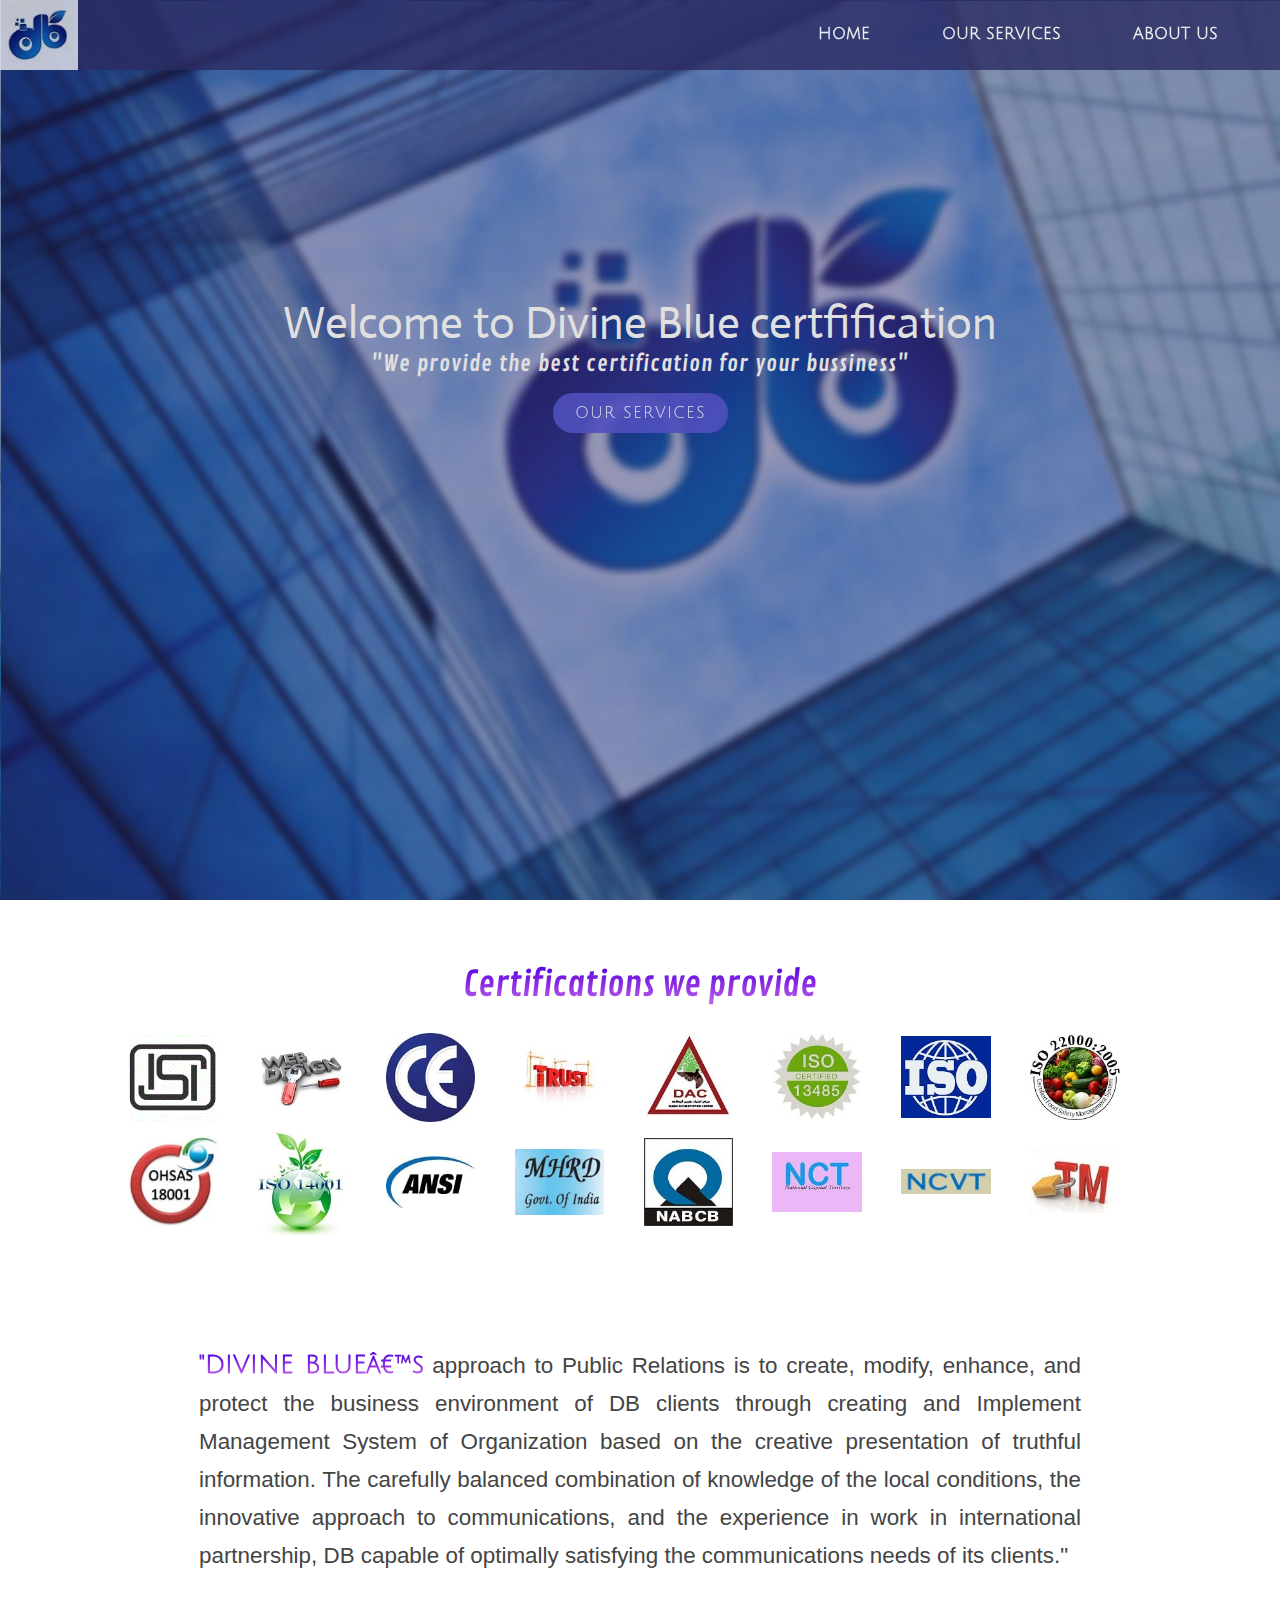
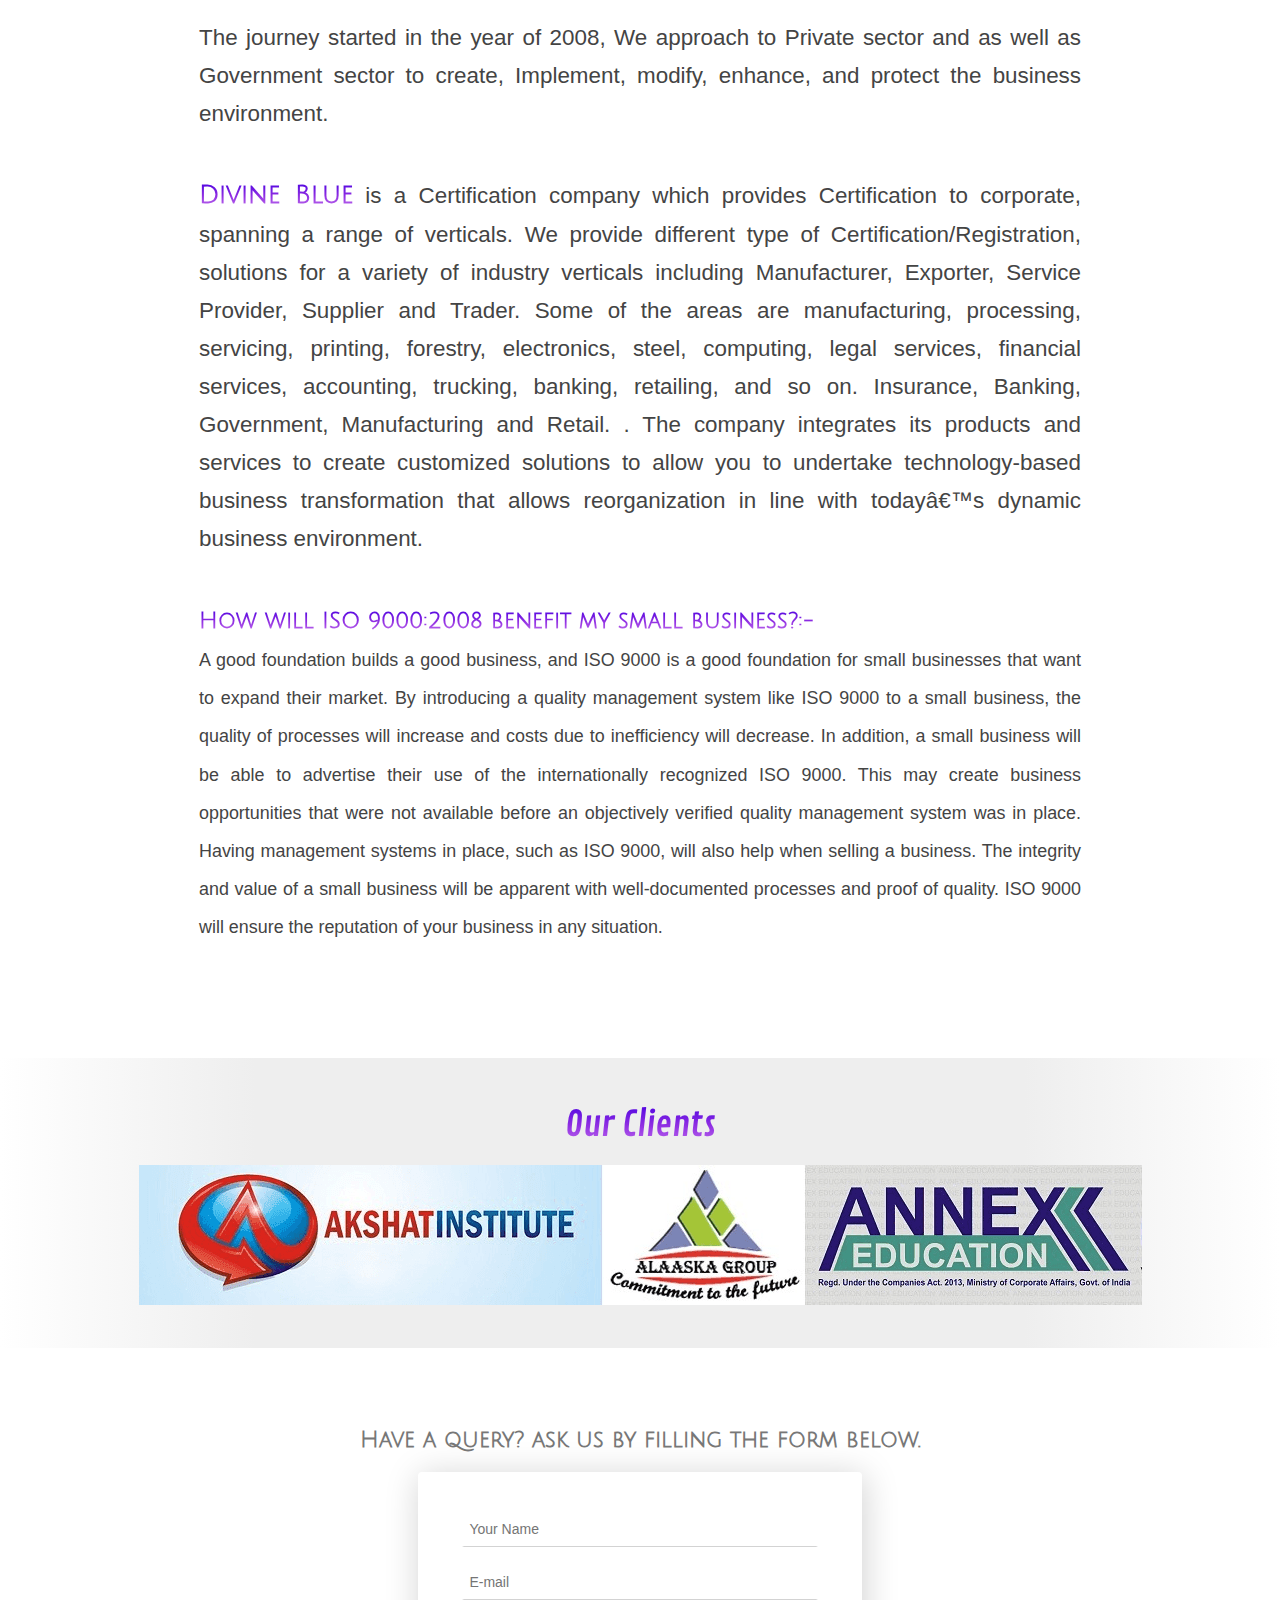
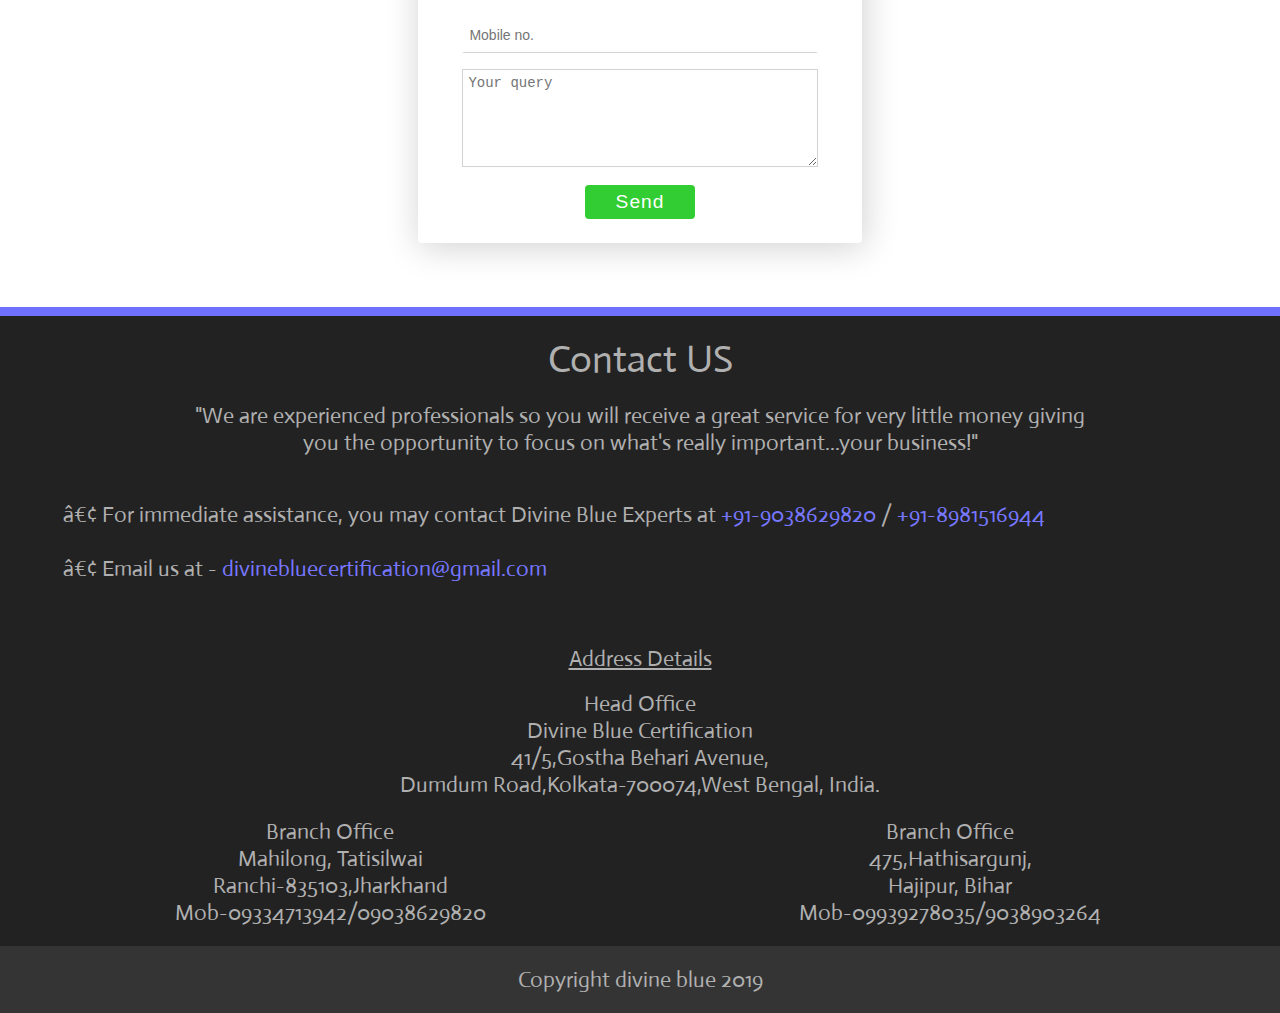
<file: index.html>
<!DOCTYPE html>
<html>
    <head>
                <!-- Global site tag (gtag.js) - Google Analytics -->
        <script async src="https://www.googletagmanager.com/gtag/js?id=UA-124664365-1"></script>
        <script>
          window.dataLayer = window.dataLayer || [];
          function gtag(){dataLayer.push(arguments);}
          gtag('js', new Date());

          gtag('config', 'UA-124664365-1');
        </script>

        <title>Divine Blue</title>
        <meta name="charset" content="utf-8">
        <meta name="viewport" content="width=device-width, initial-scale=1.0">
        <link rel="stylesheet" type="text/css" href="style.css">
        <link href="https://fonts.googleapis.com/css?family=Julius+Sans+One|Actor|Contrail+One" rel="stylesheet">
        <link rel="icon" type="image/jpg" href="images/dblogo.jpg">
    </head>
    <body>

        <!--heading-->
        <div class="banner">
        
            <!--navigation-->
            <div class="overlay"></div>
            <div class="navigation">
                <img src="images/dblogo.jpg">
                <div class="navbtn"></div>
                <div class="nav">
                    <a href="#">HOME</a>
                    <a href="Ourservice/ourservices.html">OUR SERVICES</a>
                    <a href="about/about.html">ABOUT US</a>
                </div>
            </div>
            
            <!-- main heading -->
            <div class="main">
                <div class="maincontent">
                    <h1>Welcome to Divine Blue certfification</h1>
                    <h4>"We provide the best certification for your bussiness"</h4>
                    <a href="Ourservice/ourservices.html">OUR SERVICES</a>
                </div>
            </div>

        </div>
        
        <div class="about">
            <h2>Certifications we provide</h2>
            <div class="services">
                <img src="plogo/plogo1.gif">
                <img src="plogo/plogo2.jpg">
                <img src="plogo/plogo3.jpg">
                <img src="plogo/plogo4.jpg">
                <img src="plogo/plogo5.jpg">
                <img src="plogo/plogo6.jpg">
                <img src="plogo/plogo7.jpg">
                <img src="plogo/plogo8.jpg">
                <img src="plogo/plogo9.jpg">
                <img src="plogo/plogo10.jpg">
                <img src="plogo/plogo11.jpg">
                <img src="plogo/plogo12.jpg">
                <img src="plogo/plogo13.jpg">
                <img src="plogo/plogo14.jpg">
                <img src="plogo/plogo15.jpg">
                <img src="plogo/plogo18.jpg">
            </div>
        </div>

            <div class="content">
                <p>
                    <span>"DIVINE BLUE’s</span> approach to Public Relations is to create, modify, enhance, and protect the business environment of DB clients through creating and Implement Management System of Organization based on the creative presentation of truthful information.
                    The carefully balanced combination of knowledge of the local conditions, the innovative approach to communications, and the experience in work in international partnership, DB capable of optimally satisfying the communications needs of its clients."
                </p>
                <p>
                    The journey started in the year of 2008, We approach to Private sector and as well as Government sector to create, Implement, modify, enhance, and protect the business environment.
                </p>
                <p>
                    <span>Divine Blue</span> is a Certification company which provides Certification to corporate, spanning a range of verticals. We provide different type of Certification/Registration, solutions for a variety of industry verticals including Manufacturer, Exporter, Service Provider, Supplier and Trader. Some of the areas are manufacturing, processing, servicing, printing, forestry, electronics, steel, computing, legal services, financial services, accounting, trucking, banking, retailing, and so on. Insurance, Banking, Government, Manufacturing and Retail.  . The company integrates its products and services to create customized solutions to allow you to undertake technology-based business transformation that allows reorganization in line with today’s dynamic business environment.
                </p>
                <p class="left">
                    <span>How will ISO 9000:2008 benefit my small business?:-</span><br>
                    A good foundation builds a good business, and ISO 9000 is a good foundation for small businesses that want to expand their market. By introducing a quality management system like ISO 9000 to a small business, the quality of processes will increase and costs due to inefficiency will decrease. In addition, a small business will be able to advertise their use of the internationally recognized ISO 9000. This may create business opportunities that were not available before an objectively verified quality management system was in place. Having management systems in place, such as ISO 9000, will also help when selling a business. The integrity and value of a small business will be apparent with well-documented processes and proof of quality. ISO 9000 will ensure the reputation of your business in any situation.
                </p>
            </div>

            <div class="slideshow">
                <h2>Our Clients<h2>
            <div class="tech-slideshow">
                <div class="mover-1"></div>
            </div>
           </div>

           <div class="forms">
               <div>Have a query? ask us by filling the form below.</div>
           <form name="queries" method="POST" netlify>
                <p>
                   <input type="text" name="name" placeholder="Your Name" required>
                </p>
                <p>
                   <input type="email" name="email" placeholder="E-mail" required>
                </p>
                <p>
                    <input type="tel" name="phone-no" placeholder="Mobile no." required>
                </p>
                <p>
                   <textarea name="query" placeholder="Your query" required></textarea>
                </p>
                <div data-netlify-recaptcha></div>
                <p>
                   <button type=”submit”>Send</button>
                </p>
           </form>
           </div>

            <div class="contact">
                    <div class="head">Contact US</div>
                    <p>"We are experienced professionals so you will receive a great service for very little money giving you the opportunity to focus on what's really important...your business!"</p>
                    <div class="text">
                        • For immediate assistance, you may contact Divine Blue Experts at <a href="tel:+91-9038629820">+91-9038629820</a> / <a herf="tel:+91-8981516944">+91-8981516944</a><br><br>
                        • Email us at - <a href="mailto:divinebluecertification@gmail.com">divinebluecertification@gmail.com</a>                          
                    </div>
                    <div class="heading">Address Details</div>
                    <div>Head Office<br>
                        Divine Blue Certification<br>
                        41/5,Gostha Behari Avenue,<br>
                        Dumdum Road,Kolkata-700074,West Bengal, India.
                    </div>
                    <div class="branch">
                        <div class="first1">
                            Branch Office<br>
                            Mahilong, Tatisilwai<br>
                            Ranchi-835103,Jharkhand<br>
                            Mob-09334713942/09038629820
                        </div>
                        <div class="second1">
                            Branch Office<br>
                            475,Hathisargunj,<br>
                            Hajipur, Bihar<br>
                            Mob-09939278035/9038903264
                        </div>
                    </div>
                    <div class="copyright">
                        Copyright divine blue 2019
                    </div>
            </div

    </body>
    <script src="script.js"></script>
</html>
</file>
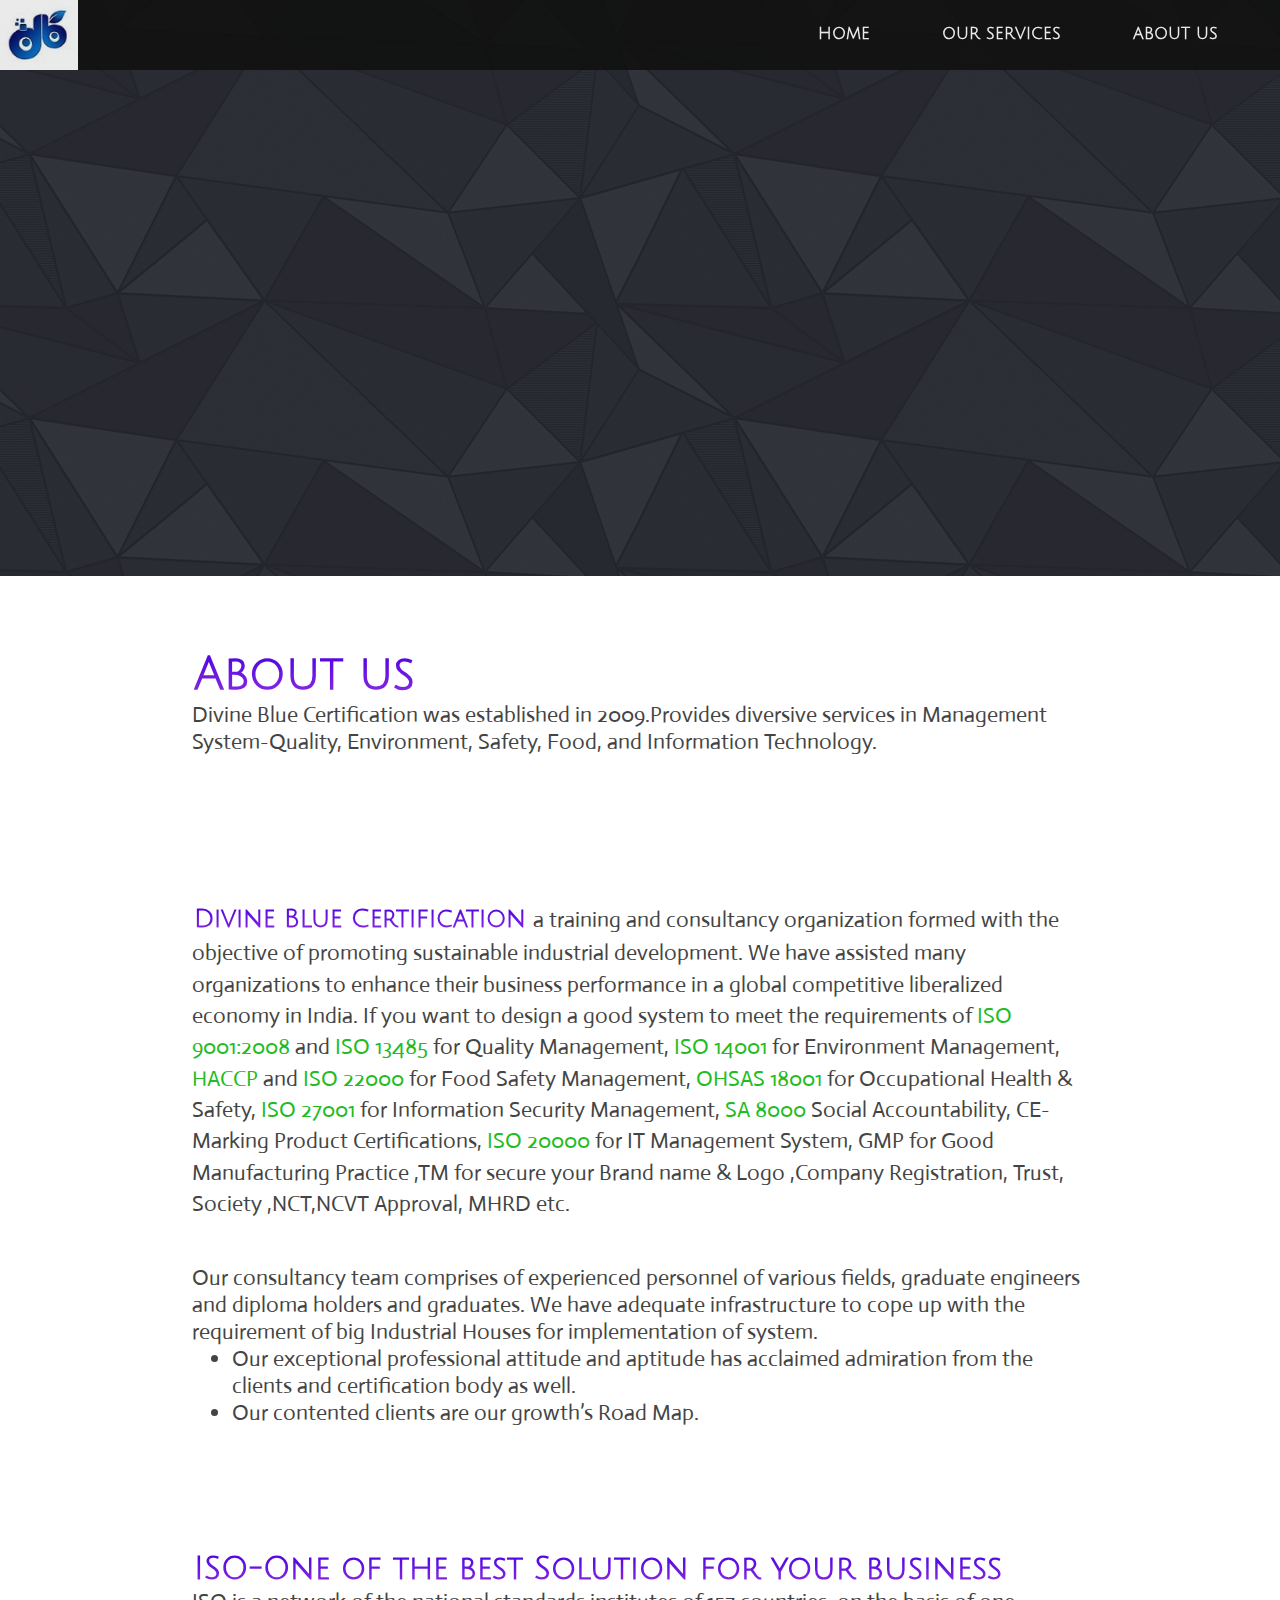
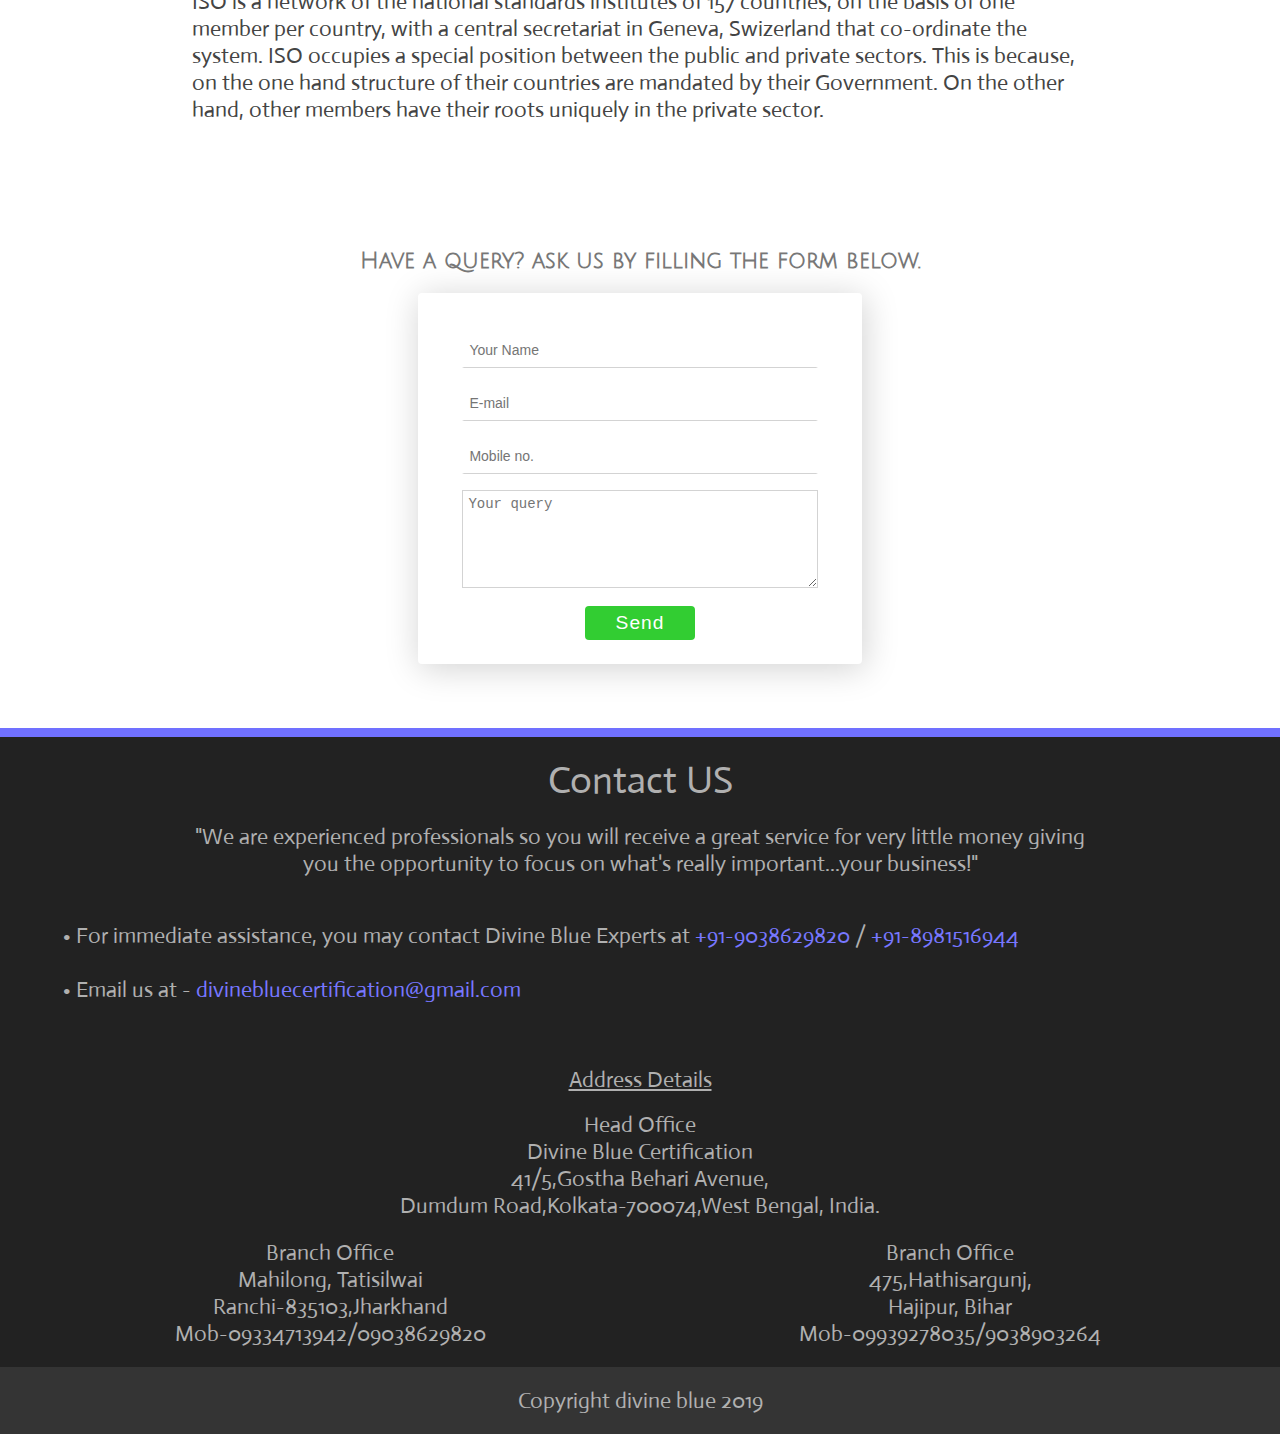
<file: about/about.html>
<!DOCTYPE html>
<html>
    <head>
        <link rel="stylesheet" type="text/css" href="style.css">
        <meta name="viewport" content="width=device-width, initial-scale=1.0">
        <link href="https://fonts.googleapis.com/css?family=Julius+Sans+One|Actor|Contrail+One" rel="stylesheet">
    </head>
    <body>
        <div class="banner">
        
            <!--navigation-->
            <div class="overlay"></div>
            <div class="navigation">
                <img src="../images/dblogo.jpg">
                <div class="navbtn"></div>
                <div class="nav">
                    <a href="../index.html">HOME</a>
                    <a href="../Ourservice/ourservices.html">OUR SERVICES</a>
                    <a href="#">ABOUT US</a>
                </div>
            </div>
            
            <!-- main heading -->
            <div class="main">
                <h4 class="js"></h4>
                <div class="explore">know more</div>
            </div>

        </div>
        
        <div class="content">
            <div class = "first">
            <h1>About us</h1>
                Divine Blue Certification was established in 2009.Provides diversive services in Management System-Quality, Environment, Safety, Food, and      Information Technology.
            </div>
            <div class="second">
                <h1>Divine Blue Certification</h1> a training and consultancy organization formed with the objective of promoting sustainable industrial development. We have assisted many organizations to enhance their business performance in a global competitive liberalized economy in India. If you want to design a good system to meet the requirements of <span>ISO 9001:2008</span>  and <span>ISO 13485</span> for Quality Management, <span>ISO 14001</span> for Environment Management,  <span>HACCP</span> and <span>ISO 22000</span> for Food Safety Management,  <span>OHSAS 18001</span> for Occupational Health & Safety,  <span>ISO 27001</span> for Information Security Management, <span>SA 8000</span> Social Accountability,  CE-Marking Product Certifications,  <span>ISO 20000</span> for IT Management System, GMP for Good Manufacturing Practice ,TM for secure your Brand name & Logo ,Company Registration, Trust, Society ,NCT,NCVT Approval, MHRD etc.
            </div>
            <div class="third">
                Our consultancy team comprises of experienced personnel of various fields, graduate engineers and diploma holders and graduates. We have adequate infrastructure to cope up with the requirement of big Industrial Houses for implementation of system.
                <ul>
                    <li>Our exceptional professional attitude and aptitude has acclaimed admiration from the clients and certification body as well.</li>
                    <li>Our contented clients are our growth’s Road Map.</li>
                </ul>
            </div>
            <div class="fourth">
                <h1>ISO-One of the best Solution for your business</h1>
                ISO is a network of the national standards institutes of 157 countries, on the basis of one member per country, with a central secretariat in Geneva, Swizerland that co-ordinate the system. ISO occupies a special position between the public and private sectors. This is because, on the one hand structure of their countries are mandated by their Government. On the other hand, other members have their roots uniquely in the private sector.
            </div>
        </div>
        
        <div class="forms">
            <div>Have a query? ask us by filling the form below.</div>
           <form name="queries" method="POST" netlify>
                <p>
                   <input type="text" name="name" placeholder="Your Name" required>
                </p>
                <p>
                   <input type="email" name="email" placeholder="E-mail" required>
                </p>
                <p>
                    <input type="tel" name="phone-no" placeholder="Mobile no." required>
                </p>
                <p>
                   <textarea name="query" placeholder="Your query" required></textarea>
                </p>
                <div data-netlify-recaptcha></div>
                <p>
                   <button type=”submit”>Send</button>
                </p>
           </form>
        </div>
        
        <div class="contact">
            <div class="head">Contact US</div>
            <p>"We are experienced professionals so you will receive a great service for very little money giving you the opportunity to focus on what's really important...your business!"</p>
            <div class="text">
                • For immediate assistance, you may contact Divine Blue Experts at <a href="tel:+91-9038629820">+91-9038629820</a> / <a herf="tel:+91-8981516944">+91-8981516944</a><br><br>
                • Email us at - <a href="mailto:divinebluecertification@gmail.com">divinebluecertification@gmail.com</a>      
            </div>
            <div class="heading">Address Details</div>
            <div>Head Office<br>
                Divine Blue Certification<br>
                41/5,Gostha Behari Avenue,<br>
                Dumdum Road,Kolkata-700074,West Bengal, India.
            </div>
            <div class="branch">
                <div class="first1">
                    Branch Office<br>
                    Mahilong, Tatisilwai<br>
                    Ranchi-835103,Jharkhand<br>
                    Mob-09334713942/09038629820
                </div>
                <div class="second1">
                    Branch Office<br>
                    475,Hathisargunj,<br>
                    Hajipur, Bihar<br>
                    Mob-09939278035/9038903264
                </div>
            </div>
            <div class="copyright">
                Copyright divine blue 2019
            </div>
        </div>
        
    </body>
    <script src="script.js"></script>
</html>
</file>
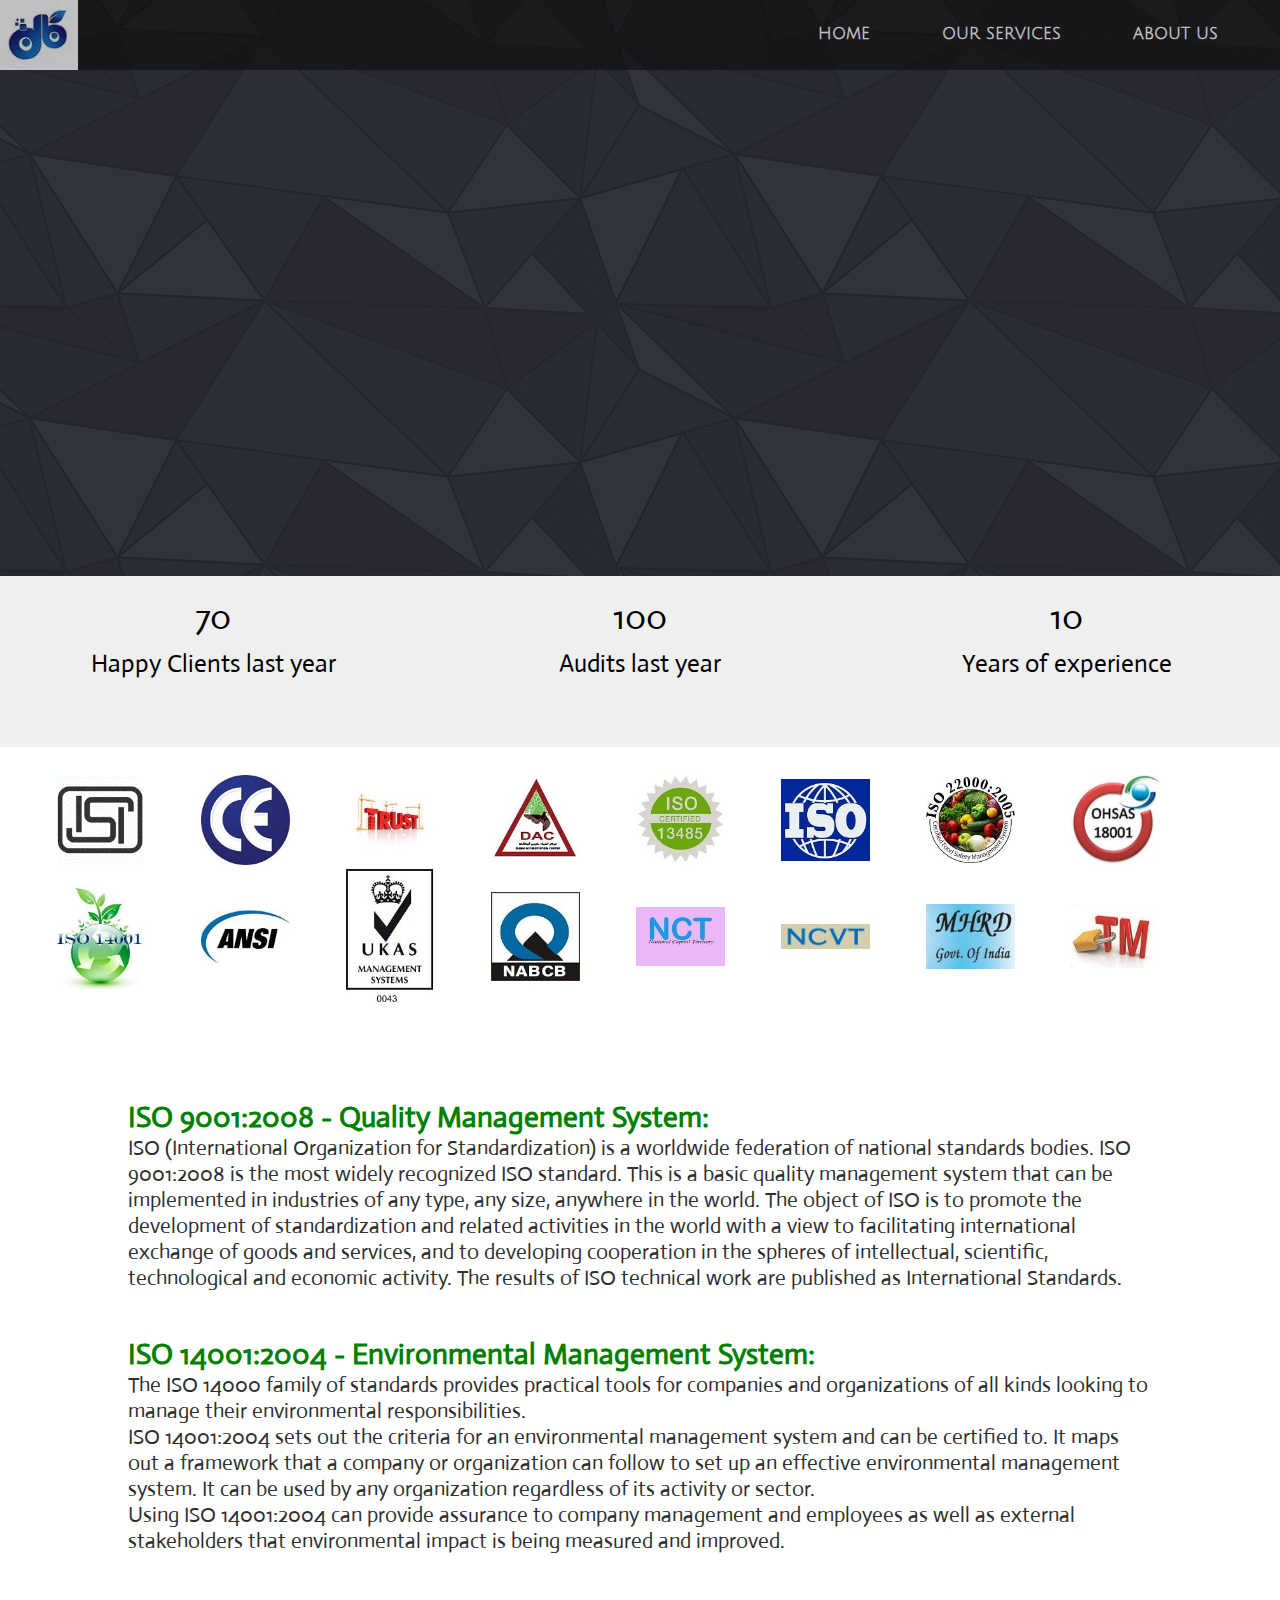
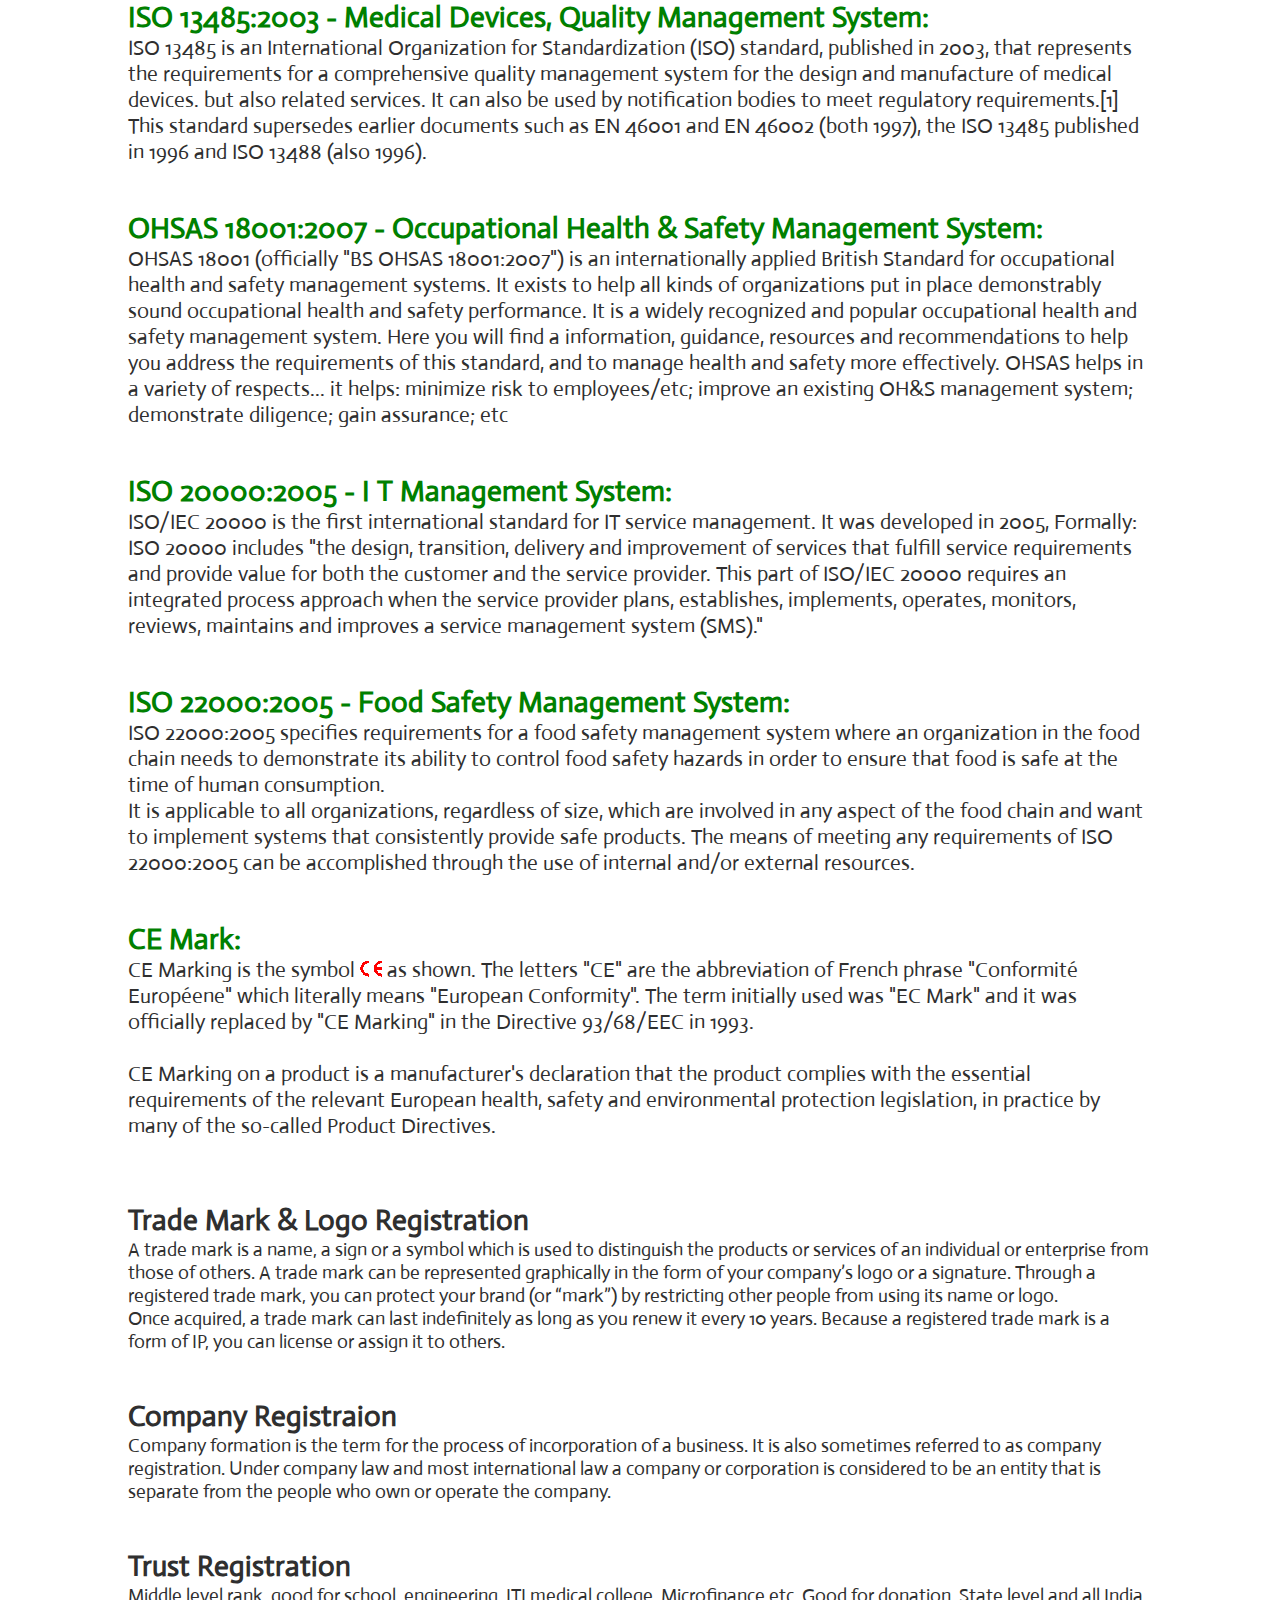
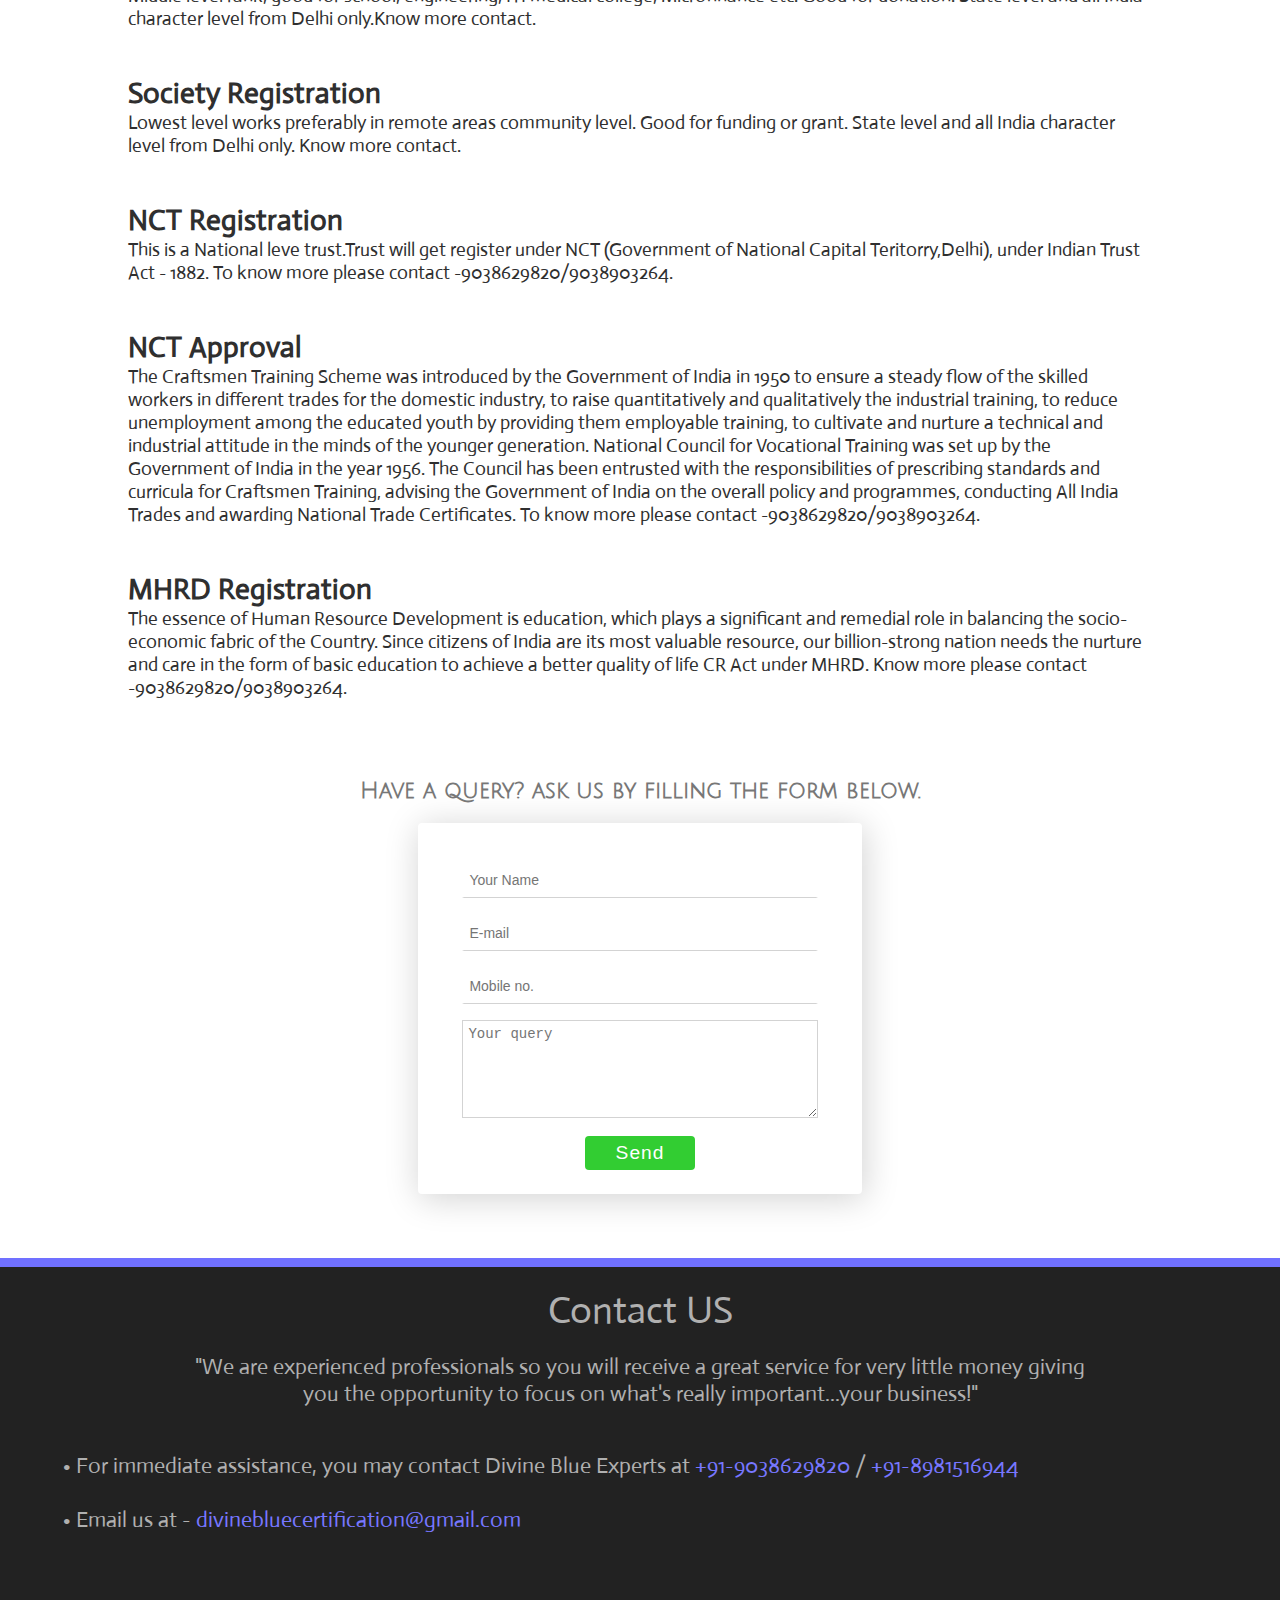
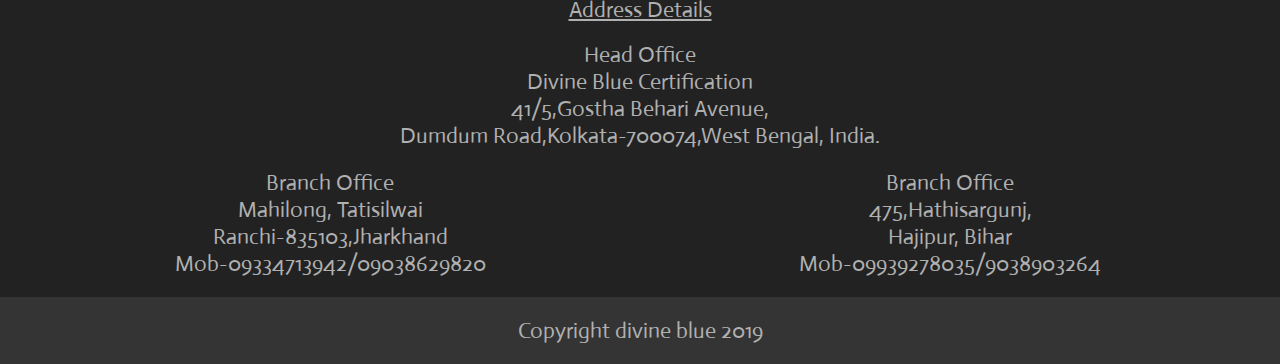
<file: Ourservice/ourservices.html>
<!DOCTYPE html>
<html>
    <head>
        <link rel="stylesheet" type="text/css" href="osstyle.css">
        <meta name="viewport" content="width=device-width, initial-scale=1.0">
        <link href="https://fonts.googleapis.com/css?family=Julius+Sans+One|Actor|Contrail+One" rel="stylesheet">
        <link rel="icon" type="image/jpg" href="../images/dblogo.jpg">
    </head>
    <body>
        <div class="banner">
        
            <!--navigation-->
            <div class="overlay"></div>
            <div class="navigation">
                <img src="../images/dblogo.jpg">
                <div class="navbtn"></div>
                <div class="nav">
                    <a href="../index.html">HOME</a>
                    <a href="#">OUR SERVICES</a>
                    <a href="../about/about.html">ABOUT US</a>
                </div>
            </div>
            
            <!-- main heading -->
            <div class="main">
                <h4 class="js"></h4>
                <div class="explore">Explore</div>
            </div>

        </div>
        
        <div class="about">
            <div class="first">
                70
                <div>Happy Clients last year</div>
            </div>
            <div class="second">
                100
                <div>Audits last year</div>
            </div>
            <div class="third">
                10
                <div>Years of experience</div>
            </div>
        </div>
        
        <div class="below">
            <a><img src="../plogo/plogo1.gif"></a>
            <a href="#s7"><img src="../plogo/plogo3.jpg"></a>
            <a href="#s10"><img src="../plogo/plogo4.jpg"></a>
            <a><img src="../plogo/plogo5.jpg"></a>
            <a href="#s3"><img src="../plogo/plogo6.jpg"></a>
            <a href="#s1"><img src="../plogo/plogo7.jpg"></a>
            <a href="#s6"><img src="../plogo/plogo8.jpg"></a>
            <a href="#s4"><img src="../plogo/plogo9.jpg"></a>
            <a href="#s2"><img src="../plogo/plogo10.jpg"></a>
            <a><img src="../plogo/plogo11.jpg"></a>
            <a><img src="../plogo/plogo17.jpg"></a>
            <a><img src="../plogo/plogo13.jpg"></a>
            <a href="#s13"><img src="../plogo/plogo14.jpg"></a>
            <a><img src="../plogo/plogo15.jpg"></a>
            <a href="#s14"><img src="../plogo/plogo12.jpg"></a>
            <a href="#s8"><img src="../plogo/plogo18.jpg"></a>
        </div>
        
        <div class="content">
            <div id="s1">
                <h2>ISO 9001:2008 - Quality Management System:</h2>
                <p class="subset">ISO (International Organization for Standardization) is a worldwide federation of national standards bodies. ISO 9001:2008 is the most widely recognized ISO standard. This is a basic quality management system that can be implemented in industries of any type, any size, anywhere in the world. The object of ISO is to promote the development of standardization and related activities in the world with a view to facilitating international exchange of goods and services, and to developing cooperation in the spheres of intellectual, scientific, technological and economic activity.  The results of ISO technical work are published as International Standards.</p>
            </div>
            <div id="s2">
                <h2>ISO 14001:2004 - Environmental Management System:</h2>
                <p>The ISO 14000 family of standards provides practical tools for companies and organizations of all kinds looking to manage their environmental responsibilities.<br>
                ISO 14001:2004 sets out the criteria for an environmental management system and can be certified to. It maps out a framework that a company or organization can follow to set up an effective environmental management system. It can be used by any organization regardless of its activity or sector.<br>
                Using ISO 14001:2004 can provide assurance to company management and employees as well as external stakeholders that environmental impact is being measured and improved.
                </p>
            </div>
            <div id="s3">
                <h2>ISO 13485:2003 - Medical Devices, Quality Management System:</h2>
                <p>ISO 13485 is an International Organization for Standardization (ISO) standard, published in 2003, that represents the requirements for a comprehensive quality management system for the design and manufacture of medical devices. but also related services. It can also be used by notification bodies to meet regulatory requirements.[1] This standard supersedes earlier documents such as EN 46001 and EN 46002 (both 1997), the ISO 13485 published in 1996 and ISO 13488 (also 1996).</p>
            </div>
            <div id="s4">
                <h2>OHSAS 18001:2007 - Occupational Health & Safety Management System:</h2>
                <p>OHSAS 18001 (officially "BS OHSAS 18001:2007") is an internationally applied British Standard for occupational health and safety management systems. It exists to help all kinds of organizations put in place demonstrably sound occupational health and safety performance. It is a widely recognized and popular occupational health and safety management system. Here you will find a information, guidance, resources and recommendations to help you address the requirements of this standard, and to manage health and safety more effectively. OHSAS helps in a variety of respects... it helps: minimize risk to employees/etc; improve an existing OH&S management system; demonstrate diligence; gain assurance; etc</p>
            </div>
            <div id="s5">
                <h2>ISO 20000:2005 - I T Management System:</h2>
                <p>ISO/IEC 20000 is the first international standard for IT service management. It was developed in 2005, Formally: ISO 20000 includes "the design, transition, delivery and improvement of services that fulfill service requirements and provide value for both the customer and the service provider. This part of ISO/IEC 20000 requires an integrated process approach when the service provider plans, establishes, implements, operates, monitors, reviews, maintains and improves a service management system (SMS)."</p>
            </div>
            <div id="s6">
                <h2>ISO 22000:2005 - Food Safety Management System:</h2>
                <p>ISO 22000:2005 specifies requirements for a food safety management system where an organization in the food chain needs to demonstrate its ability to control food safety hazards in order to ensure that food is safe at the time of human consumption.<br>
                It is applicable to all organizations, regardless of size, which are involved in any aspect of the food chain and want to implement systems that consistently provide safe products. The means of meeting any requirements of ISO 22000:2005 can be accomplished through the use of internal and/or external resources.</p>
            </div>
            <div id="s7">
                <h2>CE Mark:</h2>
                <p>CE Marking is the symbol <img src="ce.gif"> as shown. The letters "CE" are the abbreviation of French phrase "Conformité  Européene" which literally means "European Conformity". The term initially used was "EC Mark" and it was officially replaced by "CE Marking" in the Directive 93/68/EEC in 1993.<br><br>CE Marking on a product is a manufacturer's declaration that the product complies with the essential requirements of the relevant European health, safety and environmental protection legislation, in practice by many of the so-called Product Directives.</p>
            </div>
        </div>
        
        <div class="otherContent">
            <div id="s8">
                <h2>Trade Mark & Logo Registration</h2>
                <p>A trade mark is a name, a sign or a symbol which is used to distinguish the products or services of an individual or enterprise from those of others. A trade mark can be represented graphically in the form of your company’s logo or a signature. Through a registered trade mark, you can protect your brand (or “mark”) by restricting other people from using its name or logo.<br>
                Once acquired, a trade mark can last indefinitely as long as you renew it every 10 years. Because a registered trade mark is a form of IP, you can license or assign it to others.
                </p>
            </div>
            <div id="s9">
                <h2>Company Registraion</h2>
                <p>Company formation is the term for the process of incorporation of a business. It is also sometimes referred to as company registration. Under company law and most international law a company or corporation is considered to be an entity that is separate from the people who own or operate the company.</p>
            </div>
            <div id="s10">
                <h2>Trust Registration</h2>
                <p>
                    Middle level rank, good for school, engineering, ITI medical college, Microfinance etc. 
                    Good for donation. State level and all India character level from Delhi only.Know more contact.
                </p>
            </div>
            <div id="s11">
                <h2>Society Registration</h2>
                <p>
                    Lowest level works preferably in remote areas community level. Good for funding or grant. State level and all India character level from Delhi only. Know more contact.
                </p>
            </div>
            <div id="s12">
                <h2>NCT Registration</h2>
                <p>
                    This is a National leve trust.Trust will get register under NCT (Government of National Capital Teritorry,Delhi), under Indian Trust Act - 1882. To know more please contact -9038629820/9038903264.
                </p>
            </div>
            <div id="s13">
                <h2>NCT Approval</h2>
                <p>
                    The Craftsmen Training Scheme was introduced by the Government of India in 1950 to ensure a steady flow of the skilled workers in different trades for the domestic industry, to raise quantitatively and qualitatively the industrial training, to reduce unemployment among the educated youth by providing them employable training, to cultivate and nurture a technical and industrial attitude in the minds of the younger generation. National Council for Vocational Training was set up by the Government of India in the year 1956. The Council has been entrusted with the responsibilities of prescribing standards and curricula for Craftsmen Training, advising the Government of India on the overall policy and programmes, conducting All India Trades and awarding National Trade Certificates. To know more please contact -9038629820/9038903264.
                </p>
            </div>
            <div id="s14">
                <h2>MHRD Registration</h2>
                <p>
                    The essence of Human Resource Development is education, which plays a significant and remedial role in balancing the socio-economic fabric of the Country. Since citizens of India are its most valuable resource, our billion-strong nation needs the nurture and care in the form of basic education to achieve a better quality of life CR Act under MHRD. Know more please contact -9038629820/9038903264.
                </p>
            </div>
        </div>
        
        <div class="forms">
               <div>Have a query? ask us by filling the form below.</div>
           <form name="queries" method="POST" netlify>
                <p>
                   <input type="text" name="name" placeholder="Your Name">
                </p>
                <p>
                   <input type="email" name="email" placeholder="E-mail">
                </p>
                <p>
                    <input type="tel" name="phone-no" placeholder="Mobile no.">
                </p>
                <p>
                   <textarea name="query" placeholder="Your query"></textarea>
                </p>
                <div data-netlify-recaptcha></div>
                <p>
                   <button type=”submit”>Send</button>
                </p>
           </form>
        </div>
        
        <div class="contact">
                <div class="head">Contact US</div>
                <p>"We are experienced professionals so you will receive a great service for very little money giving you the opportunity to focus on what's really important...your business!"</p>
                <div class="text">
                    • For immediate assistance, you may contact Divine Blue Experts at <a href="tel:+91-9038629820">+91-9038629820</a> / <a herf="tel:+91-8981516944">+91-8981516944</a><br><br>
                    • Email us at - <a href="mailto:divinebluecertification@gmail.com">divinebluecertification@gmail.com</a>    
                </div>
                <div class="heading">Address Details</div>
                <div>Head Office<br>
                    Divine Blue Certification<br>
                    41/5,Gostha Behari Avenue,<br>
                    Dumdum Road,Kolkata-700074,West Bengal, India.
                </div>
                <div class="branch">
                    <div class="first1">
                        Branch Office<br>
                        Mahilong, Tatisilwai<br>
                        Ranchi-835103,Jharkhand<br>
                        Mob-09334713942/09038629820
                    </div>
                    <div class="second1">
                        Branch Office<br>
                        475,Hathisargunj,<br>
                        Hajipur, Bihar<br>
                        Mob-09939278035/9038903264
                    </div>
                </div>

                <div class="copyright">
                    Copyright divine blue 2019
                </div>

        </div>
        
    </body>
    <script src="script.js"></script>
</html>
</file>
<file: style.css>
*{
    box-sizing: border-box;
    margin: 0;
}

body{
    overflow-x: hidden;
    color: #444444;
}

.banner{
    background-image: url("images/baimage.jpg");
    width: 100vw;
    height: 100vh;
    background-size: cover;
    background-position: 1px 1px;
}

/* navigation */
.overlay, .navbtn{
    display: none;
}
.navigation{
    position: relative;
    height: 70px;
    opacity: 0.9;
    background-color: rgba(44,44,100,1);
    width: 100vw;
}
.navigation img{
    height: 70px;
    opacity: 0.8;
}
.nav{
    display: inline;
    float: right;
    line-height: 64px;
    margin: 2px 28px;
    height: 70px;
}
.nav a{
    position: relative;
    padding: 14px 34px;
    color: #EFEFEF;
    font-family: 'Julius Sans One', sans-serif;
    text-align: center;
    font-weight: bold;
    text-decoration: none;
}
.nav a::after{
    content: '';
    position: absolute;
    height: 2.2px;
    width: 0px;
    background-color: #AAAAFF;
    bottom: 0px;
    left: 50%;
}
.nav a:hover:after{
    animation: navigation 0.2s ease-in-out;
    animation-fill-mode: forwards;
}
@keyframes navigation {
    from{
        width: 0px;
        left: 50%;
    }
    to{
        width: 100%;
        left: 0;
    }
}
.main{
    width: 100vw;
    height: calc(100vh - 70px);
    background-color: rgba(44, 44, 110, 0.5);
    position: relative;
}
.main .maincontent{
    display: block;
    position: absolute;
    width: 100vw;
    text-align: center;
    color: #E0E0E0;
    height: auto;
    top: 25vh;
    font-size: 140%;
}
.maincontent h1{
    font-family: 'Actor', sans-serif;
    font-weight: normal;
}
.maincontent h4{
    font-family: 'Contrail One', sans-serif;
    letter-spacing: 1px;
    font-weight: normal;
}
.maincontent a{
    font-size: 0.7em;
    position: relative;
    top: 20px;
    color: #EFEFEF;
    text-decoration: none;
    padding:  11px 22px;
    /*background-color: #4A4AEE;*/
    background-color: rgba(80,80,190,1);
    border-radius: 20px;
    letter-spacing: 1px;
    font-family: 'Julius Sans One', sans-serif;
    opacity: 0.9;
}
.maincontent a:hover{
    background-color: #4444DD;
}

/* what we do images */
.about{
    height: auto;
    width: 100vw;
    padding: 7vh 0 0 0;
    text-align: center;
}
.about h2{
    font-size: 2.2em;
    font-family: 'Contrail One', sans-serif;
    font-weight: normal;
}
.services{
    margin: 2vw auto;
    width: 80vw;
    display: grid;
    grid-template-columns: repeat(8, 1fr);
    grid-template-rows: auto;
    justify-content: center;
    align-items: center;
    grid-gap: 7px;
}
.services img{
    width: 7vw;
    transition: all 0.2s;
}
.services img:hover{
    transform: scale(1.2);
}

.content{
    font-size: 1.4em;
    font-family: sans-serif;
    width: 70vw;
    margin: 10vh auto;
    line-height: 1.7em;
    text-align: justify;
}
.content p{
    padding: 22px 7px;
}
.content .left{
    font-size: 80%;
}
.content .left span{
    font-size: 122%;
}
.content p span{
    color: #DDDD64;
    font-size: 110%;
    font-family: 'Julius Sans One', sans-serif;
    font-weight: bold;
}






/* grdaient text */
.content p span, .about h2,.slideshow h2{
    background: -webkit-linear-gradient(#4A00E0, #8E2DE2, #c471ed);
    -webkit-background-clip: text;
    -webkit-text-fill-color: transparent;
}


/* slideshow */
.slideshow{
    height: 290px;
    width: 100%;
    padding-top: 5vh;
    background: linear-gradient(to left, white, #EEEEEE, #EEEEEE, #EEEEEE, #EEEEEE, white);
}
.slideshow h2{
    font-size: 2.2em;
    font-family: 'Contrail One', sans-serif;
    font-weight: normal;
    text-align: center;
    width: 100%;
}
.tech-slideshow {
    height: 140px;
    max-width: 1003px;
    margin: 0 auto;
    top: 2vh;
    position: relative;
    overflow: hidden;
    transform: translate3d(0, 0, 0);
}
.tech-slideshow > div {
    height: 140px;
    width: 5195px;
    background: url("download.png");
    position: absolute;
    top: 0;
    left: 0;
    height: 100%;
    transform: translate3d(0, 0, 0);
}
.tech-slideshow .mover-1 {
    animation: moveSlideshow 49s linear infinite;
}
@keyframes moveSlideshow {
    100% { 
      transform: translateX(-80.7%);  
    }
}

.forms{
    height: auto;
    width: 100vw;
    background-color: white;
    margin: 80px 0 64px 0;
}
.forms div{
    color: #777777;
    font-size: 1.4em;
    font-family: 'Julius Sans One', sans-serif;
    font-weight: bold;
    text-align: center;
}
form{
    width: 444px;
    border-radius: 4px;
    margin: 55px auto;
    padding: 22px 0;
    margin: 20px auto;
    box-shadow: 2px 4px 34px 1px lightgray;
}
form div{
    margin-left: 4%;
    margin-bottom: 2vh;
}
input,textarea{
    font-size: 1.2em;
    padding: 5px;
    outline: none;    
    width: 80%;
    display: block;
    margin: 16px auto;
    height: 37px;
    border-color: transparent;
    font-size: 14px;
    border-bottom: 1px solid lightgray;
}
textarea{
    height: 7em;
    border: 1px solid lightgray;
}
button{
    height: 34px;
    width: 110px;
    display: block;
    margin: 2px auto;
    color: white;
    font-family: sans-serif;
    font-size: 1.2em;
    letter-spacing: 1px;    
    background-color: limegreen;
    border-radius: 4px;
    border-color: transparent;
}

/* contact part */
.contact{
    border-top: 1vh solid #7070FF;
    background-color: #222222;
    width: 100vw;
    height: auto;
    color: #B0B0B0;
    font-size: 1.4em;
    font-family: 'Actor', sans-serif;
    text-align: center;
}
.contact .head{
    margin: 20px;
    font-size: 1.7em;
}
.contact p{
    width: 70vw;
    margin: auto;
}
.contact .text{
    margin: 5vh 0 0 7vh;
    text-align: left;
}
.contact a{
    text-decoration: none;
    color:#7777FF;
}

.contact .heading{
    padding: 7vh 0 2vh 0;
    text-decoration: underline;
}

.contact .branch{
    display: grid;
    grid-template-columns: repeat(2, 1fr);
    padding: 20px;
}

.contact .branch .first1{
    grid-column: 1/2;
}
.contact .branch .second1{
    grid-column: 2/3;
}

.copyright{
    width: 100vw;
    background-color: #343434;
    padding: 20px 0 20px 0;
}






@media only screen and (max-width: 700px) {
    /* banner */
    .banner{
        background-position: 560px 1px;
    }
    
    /* navigation */
    .navigation{
        height: 56px;
        opacity: 1;
    }
    .navigation img{
        height: 56px;
        filter: opacity(0.9);
    }
    .nav{
        height: 100vh;
        width: 70vw;
        background-color: #EEEEEE;
        position: absolute;
        top: 0;
        left: -70vw;
        padding: 0;
        padding-top: 10vh;
        transition: left 0.2s;
        z-index: 3;
        margin: 0;
        float: none;
    }
    .nav a{
        display: block;
        padding: 22px 0 22px 28px;
        text-align: left;
        width: 64vw;
        color: #444444;
        font-weight: bold;
        height: 10vh;
        line-height: 1em;
    }
    .navbtn{
        background-color: transparent;
        content: '';
        top: 0;
        right: 0;
        padding: 25px;
        z-index: 3;
        position: absolute;
        display: block;
    }
    .navbtn::after{
        position: absolute;
        top: 25px;
        right: 20px;
        height: 2px;
        width: 7vw;
        content: '';
        background-color: white;
        box-shadow: 0 7px white,
                    0 -7px white;
    }
    .overlay{
        height: 100vh;
        width: 100vw;
        position: absolute;
        top: 0;
        left: 0;
        display: none;
        background-color: rgba(0, 0, 0, 0.4);
        z-index: 1;
        opacity: 1;
    }
    
    /* main */
    .main{
        height: calc(100vh - 56px);
        background-color: rgba(34, 34, 70, 0.6);
    }
    .main .maincontent{
        font-size: 1em;
    }
    .maincontent h4{
        padding: 4px 0;
    }
    .maincontent a{
        font-size: 91%;
    }
    
    /*about what we do */
    .about h2{
        font-size: 1.9em;
    }
    .services{
        margin: 5vw auto;
        grid-template-columns: repeat(4,1fr);
    }
    .services img{
        width: 14vw;
    }
    .services img:hover{
        transform: scale(1.4);
    }
    
    /* content*/
    .content{
        font-size: 1.1em;
        width: 91vw;
        margin: 7vh auto;
    }
    
    
    
    
    
    
    /* form */
    .forms{
        height: auto;
    }
    form{
        width: 91vw;
        height: auto;
    }
    form div{
        transform: scale(0.9);
        margin: 0;
    }
    
    /* contact part */
    .contact{
        font-size: 1em;
        color: #DFDFDF;
    }
    .contact .text{
        margin: 5vh 0 0 2vh;
        font-size: 0.9em;
    }
    .contact .branch{
        font-size: 0.8em;
        padding: 14px 4px;
        grid-gap: 5px;
    }
    
    
    /* slideshow */
    .slideshow{
        height: auto;
        background: linear-gradient(#EEEEEE, #EEEEEE);
    }
    
    /* live*/
    .slideshow{
        height: 41vh;
    }
    .tech-slideshow{
        height: 140px;
        transform: scale(0.9, 0.7)
    }
    .tech-slideshow .mover-1 {
    animation: moveSlideshow 64s linear infinite;
    }
}
</file>
<file: about/style.css>
*{
    margin:0;
    box-sizing: border-box;
}

body{
    overflow-x: hidden;
}

.banner{
    background-image: url("../Ourservice/banner.gif");
    width: 100vw;
    height: 64vh;
}

.overlay, .navbtn{
    display: none;
}
.navigation{
    position: relative;
    height: 70px;
    opacity: 0.9;
    background-color: #111111;
    width: 100vw;
}
.navigation img{
    height: 70px;
}
.nav{
    display: inline;
    float: right;
    line-height: 64px;
    margin: 2px 28px;
    height: 70px;
}
.nav a{
    position: relative;
    padding: 14px 34px;
    color: white;
    font-family: 'Julius Sans One', sans-serif;
    text-align: center;
    font-weight: bold;
    text-decoration: none;
}
.nav a::after{
    content: '';
    position: absolute;
    height: 2.2px;
    width: 0px;
    background-color: #AAAAFF;
    bottom: 0px;
    left: 50%;
}
.nav a:hover:after{
    animation: navigation 0.2s ease-in-out;
    animation-fill-mode: forwards;
}
@keyframes navigation {
    from{
        width: 0px;
        left: 50%;
    }
    to{
        width: 100%;
        left: 0;
    }
}

.main{
    color: white;
    color: #EFEFEF;
    text-align: center;
    font-weight: normal;
}
.main h4{
    font-family: 'Actor', sans-serif;
    font-size: 200%;
    margin-top: 20vh;
}
.main div{
    font-family: 'Julius Sans One', sans-serif;
    font-size: 110%;
    margin: 1vh auto;
    height: 35px;
    width: 155px;
    line-height: 34px;
    background-color: transparent;
    border: 2px solid #EFEFEF;
    border-radius: 20px;
    font-weight: bold;
    transition: all 0.2s;
    opacity: 0;
    transform: translateY(-28%);
    cursor: pointer;
    user-select: none;
}
.main div:hover{
    background-color: #EFEFEF;
    color: #222222;
}

.content{
    width: 70vw;
    margin: 8.2vh auto;
    font-size: 1.4em;
    color: #444444;
    font-family: 'Actor', sans-serif;
}
.first{
    height: 28vh;
}
.content h1{
    font-family: 'Julius Sans One', sans-serif;
    color: #8888FF;
    background: -webkit-linear-gradient(#4A00E0, #8E2DE2);
    -webkit-background-clip: text;
    -webkit-text-fill-color: transparent;
    font-size: 2em;
    margin: 2px;
    display: bold;
}
.second{
    line-height: 1.4em;
}
.second h1{
    font-size: 1.1em;
    display: inline-block;
}
.second span{
    color: #22BB22;
}
.third{
    margin: 5vh 0;
}
.fourth{
    margin: 14vh 0;
}
.fourth h1{
    font-size: 1.4em;
}

.forms{
    height: auto;
    width: 100vw;
    background-color: white;
    margin: 80px 0 64px 0;
}
.forms div{
    color: #777777;
    font-size: 1.4em;
    font-family: 'Julius Sans One', sans-serif;
    font-weight: bold;
    text-align: center;
}
form{
    width: 444px;
    border-radius: 4px;
    margin: 55px auto;
    padding: 22px 0;
    margin: 20px auto;
    box-shadow: 2px 4px 34px 1px lightgray;
}
form div{
    margin-left: 4%;
    margin-bottom: 2vh;
}
input,textarea{
    font-size: 1.2em;
    padding: 5px;
    outline: none;    
    width: 80%;
    display: block;
    margin: 16px auto;
    height: 37px;
    border-color: transparent;
    font-size: 14px;
    border-bottom: 1px solid lightgray;
}
textarea{
    height: 7em;
    border: 1px solid lightgray;
}
button{
    height: 34px;
    width: 110px;
    display: block;
    margin: 2px auto;
    color: white;
    font-family: sans-serif;
    font-size: 1.2em;
    letter-spacing: 1px;    
    background-color: limegreen;
    border-radius: 4px;
    border-color: transparent;
}

.contact{
    border-top: 1vh solid #7070FF;
    background-color: #222222;
    width: 100vw;
    height: auto;
    color: #B0B0B0;
    font-size: 1.4em;
    font-family: 'Actor', sans-serif;
    text-align: center;
}

.contact .head{
    margin: 20px;
    font-size: 1.7em;
}
.contact p{
    width: 70vw;
    margin: auto;
}
.contact .text{
    margin: 5vh 0 0 7vh;
    text-align: left;
}
.contact a{
    text-decoration: none;
    color:#7777FF;
}

.contact .heading{
    padding: 7vh 0 2vh 0;
    text-decoration: underline;
}

.contact .branch{
    display: grid;
    grid-template-columns: repeat(2, 1fr);
    padding: 20px;
}

.contact .branch .first1{
    grid-column: 1/2;
}
.contact .branch .second1{
    grid-column: 2/3;
}

.copyright{
    width: 100vw;
    background-color: #343434;
    padding: 20px 0 20px 0;
}

@media only screen and (max-width: 700px) {
    /* navigation */
    .navigation{
        height: 56px;
        opacity: 1;
    }
    .navigation img{
        height: 56px;
        filter: opacity(0.9);
    }
    .nav{
        height: 100vh;
        width: 70vw;
        background-color: #EEEEEE;
        position: absolute;
        top: 0;
        left: -70vw;
        padding: 0;
        padding-top: 10vh;
        transition: left 0.2s;
        z-index: 3;
        margin: 0;
        float: none;
    }
    .nav a{
        display: block;
        padding: 22px 0 22px 28px;
        text-align: left;
        width: 64vw;
        color: #444444;
        font-weight: bold;
        height: 10vh;
        line-height: 1em;
    }
    .navbtn{
        background-color: transparent;
        content: '';
        top: 0;
        right: 0;
        padding: 25px;
        z-index: 3;
        position: absolute;
        display: block;
    }
    .navbtn::after{
        position: absolute;
        top: 25px;
        right: 20px;
        height: 2px;
        width: 7vw;
        content: '';
        background-color: white;
        box-shadow: 0 7px white,
                    0 -7px white;
    }
    .overlay{
        height: 100vh;
        width: 100vw;
        position: absolute;
        top: 0;
        left: 0;
        display: none;
        background-color: rgba(0, 0, 0, 0.4);
        z-index: 0;
        opacity: 1;
    }
    
    .main{
        font-size: 70%;
        padding: 0 7px;
        font-weight: normal;
    }
    
    /* main content */
    .content{
        width: 91vw;
        margin: 7vh auto;
        font-size: 1.2em;
        text-align: justify;
    }
    .first{
        height: 36vh;
        text-align: center;
    }
    .content h1{
        font-size: 1.9em;
    }
    .second h1{
        font-size: 1.1em;
    }
    .fourth h1{
        font-size: 1.4em;
    }
    
    /* form */
    .forms{
        height: 490px;
    }
    form{
        width: 91vw;
        height: auto;
    }
    form div{
        transform: scale(0.9);
        margin: 0;
    }
    
    /* contact part */
    .contact{
        font-size: 1em;
        color: #DFDFDF;
    }
    .contact .text{
        margin: 5vh 0 0 2vh;
        font-size: 0.9em;
    }
    .contact .branch{
        font-size: 0.8em;
        padding: 14px 4px;
        grid-gap: 5px;
    }
}
</file>
<file: Ourservice/osstyle.css>
*{
    margin:0;
    box-sizing: border-box;
}

body{
    overflow-x: hidden;
}

.banner{
    background-image: url("banner.gif");
    width: 100vw;
    height: 64vh;
}

.overlay, .navbtn{
    display: none;
}
.navigation{
    position: relative;
    height: 70px;
    opacity: 0.7;
    background-color: #111111;
    width: 100vw;
}
.navigation img{
    height: 70px;
}

.nav{
    display: inline;
    float: right;
    line-height: 64px;
    margin: 2px 28px;
    height: 70px;
}
.nav a{
    position: relative;
    padding: 14px 34px;
    color: white;
    font-family: 'Julius Sans One', sans-serif;
    text-align: center;
    font-weight: bold;
    text-decoration: none;
}
.nav a::after{
    content: '';
    position: absolute;
    height: 2.2px;
    width: 0px;
    background-color: #AAAAFF;
    bottom: 0px;
    left: 50%;
}
.nav a:hover:after{
    animation: navigation 0.2s ease-in-out;
    animation-fill-mode: forwards;
}
@keyframes navigation {
    from{
        width: 0px;
        left: 50%;
    }
    to{
        width: 100%;
        left: 0;
    }
}

.main{
    color: white;
    color: #EFEFEF;
    text-align: center;
    font-weight: normal;
}
.main h4{
    font-family: 'Actor', sans-serif;
    font-size: 200%;
    margin-top: 20vh;
}
.main div{
    font-family: 'Julius Sans One', sans-serif;
    font-size: 110%;
    margin: 1vh auto;
    height: 34px;
    width: 140px;
    line-height: 34px;
    background-color: transparent;
    border: 2px solid #EFEFEF;
    border-radius: 20px;
    font-weight: bold;
    transition: all 0.2s;
    opacity: 0;
    transform: translateY(-28%);
    cursor: pointer;
}
.main div:hover{
    background-color: #EFEFEF;
    color: #222222;
}

.about{
    width: 100vw;
    display: grid;
    grid-template-columns: 1fr 1fr 1fr;
    grid-template-rows: auto;
    font-size: 2.2em;
    font-family: 'Actor', sans-serif;
    text-align: center;
    background-color: #EFEFEF;
    height: 19vh;
}
.about .first{
    grid-column: 1/2;
}
.about .second{
    grid-column: 2/3;
}
.about .third{
    grid-column: 3/4;
}
.first, .second, .third{
    padding: 20px;
}
.first div, .second div, .third div{
    font-size: 0.7em;
    margin-top: 1vh;
}

.below{
    text-align: center;
    display: grid;
    grid-template-columns: repeat(8, 1fr);
    width: 95vw;
    padding: 28px;
    justify-content: center;
    align-items: center;
}
.below img{
    width: 7vw;
}

.content{
    width: 80vw;
    margin: 7vh auto;
    font-size: 120%;
}
.content div{
    color: green;
    font-family: 'Actor', sans-serif;
    margin: 5vh 0;
}
.content p{
    color: #2F2F2F;
    font-size: 110%;
    
}

.otherContent{
    width: 80vw;
    font-size: 120%;
    font-family: 'Actor', sans-serif;
    color: #2F2F2F;
    margin: 7vh auto;
}
.otherContent div{
    margin: 5vh 0;
}

/*.forms{
    height: 64vh;
    width: 100vw;
    background-color: white;
    margin: 20px 0 44px 0;
}*/
.forms{
    height: auto;
    width: 100vw;
    background-color: white;
    margin: 80px 0 64px 0;
}

.forms div{
    color: #777777;
    font-size: 1.4em;
    font-family: 'Julius Sans One', sans-serif;
    font-weight: bold;
    text-align: center;
}
form{
    width: 444px;
    border-radius: 4px;
    margin: 55px auto;
    padding: 22px 0;
    margin: 20px auto;
    box-shadow: 2px 4px 34px 1px lightgray;
}
form div{
    margin-left: 4%;
    margin-bottom: 2vh;
}
input,textarea{
    font-size: 1.2em;
    padding: 5px;
    outline: none;    
    width: 80%;
    display: block;
    margin: 16px auto;
    height: 37px;
    border-color: transparent;
    font-size: 14px;
    border-bottom: 1px solid lightgray;
}
textarea{
    height: 7em;
    border: 1px solid lightgray;
}
button{
    height: 34px;
    width: 110px;
    display: block;
    margin: 2px auto;
    color: white;
    font-family: sans-serif;
    font-size: 1.2em;
    letter-spacing: 1px;    
    background-color: limegreen;
    border-radius: 4px;
    border-color: transparent;
}

.contact{
    border-top: 1vh solid #7070FF;
    background-color: #222222;
    width: 100vw;
    height: auto;
    color: #B0B0B0;
    font-size: 1.4em;
    font-family: 'Actor', sans-serif;
    text-align: center;
}

.contact .head{
    margin: 20px;
    font-size: 1.7em;
}
.contact p{
    width: 70vw;
    margin: auto;
}
.contact .text{
    margin: 5vh 0 0 7vh;
    text-align: left;
}
.contact a{
    text-decoration: none;
    color:#7777FF;
}

.contact .heading{
    padding: 7vh 0 2vh 0;
    text-decoration: underline;
}

.contact .branch{
    display: grid;
    grid-template-columns: repeat(2, 1fr);
    padding: 20px;
}

.contact .branch .first1{
    grid-column: 1/2;
}
.contact .branch .second1{
    grid-column: 2/3;
}

.copyright{
    width: 100vw;
    background-color: #343434;
    padding: 20px 0 20px 0;
}

@media only screen and (max-width: 700px) {
    
    /* navigation */
    .navigation{
        height: 56px;
        opacity: 1;
    }
    .navigation img{
        height: 56px;
        filter: opacity(0.9);
    }
    .nav{
        height: 100vh;
        width: 70vw;
        background-color: #EEEEEE;
        position: absolute;
        top: 0;
        left: -70vw;
        padding: 0;
        padding-top: 10vh;
        transition: left 0.2s;
        z-index: 3;
        margin: 0;
        float: none;
    }
    .nav a{
        display: block;
        padding: 22px 0 22px 28px;
        text-align: left;
        width: 64vw;
        color: #444444;
        font-weight: bold;
        height: 10vh;
        line-height: 1em;
    }
    .nav a::after{
        display: none;
    }
    .navbtn{
        background-color: transparent;
        content: '';
        top: 0;
        right: 0;
        padding: 25px;
        z-index: 3;
        position: absolute;
        display: block;
    }
    .navbtn::after{
        position: absolute;
        top: 25px;
        right: 20px;
        height: 2px;
        width: 7vw;
        content: '';
        background-color: white;
        box-shadow: 0 7px white,
                    0 -7px white;
    }
    .overlay{
        height: 100vh;
        width: 100vw;
        position: absolute;
        top: 0;
        left: 0;
        display: none;
        background-color: rgba(0, 0, 0, 0.4);
        z-index: 0;
        opacity: 1;
    }
    
    /*main heading */
    .main{
        font-size: 70%;
        padding: 0 7px;
        font-weight: normal;
    }
    
    /* aabout us */
    .about{
        height: auto;
    }
    .about .first{
        grid-column: 1/4;
    }
    .about .second{
        grid-column: 1/4;
    }
    .about .third{
        grid-column: 1/4;
    }
    .first, .second, .third{
        padding: 20px;
    }
    .first div, .second div, .third div{
        font-size: 0.6em;
        margin-top: 1vh;
        display: inline-block;
    }
    
    .below{
        grid-template-columns: repeat(4, 1fr);
        padding: 20px;
    }
    .below img{
        width: 14vw;
    }
    
    /* main content */
    .content{
        width: 90vw;
        font-size: 110%;
    }
    .content div p{
        margin-bottom: 10vh;
        margin-top: 2vh;
    }
    
    /*other content */
    .otherContent{
        margin-bottom: 64px;
        width: 90vw;
    }
    .otherContent h2{
        margin: 10vh 0 2vh 0;
    }
    
    /* form */
    .forms{
        height: 490px;
    }
    form{
        width: 91vw;
        height: auto;
    }
    form div{
        transform: scale(0.9);
        margin: 0;
    }
    
    /* contact part */
    .contact{
        font-size: 1em;
        color: #DFDFDF;
    }
    .contact .text{
        margin: 5vh 0 0 2vh;
        font-size: 0.9em;
    }
    .contact .branch{
        font-size: 0.8em;
        padding: 14px 4px;
        grid-gap: 5px;
    }
}
</file>
